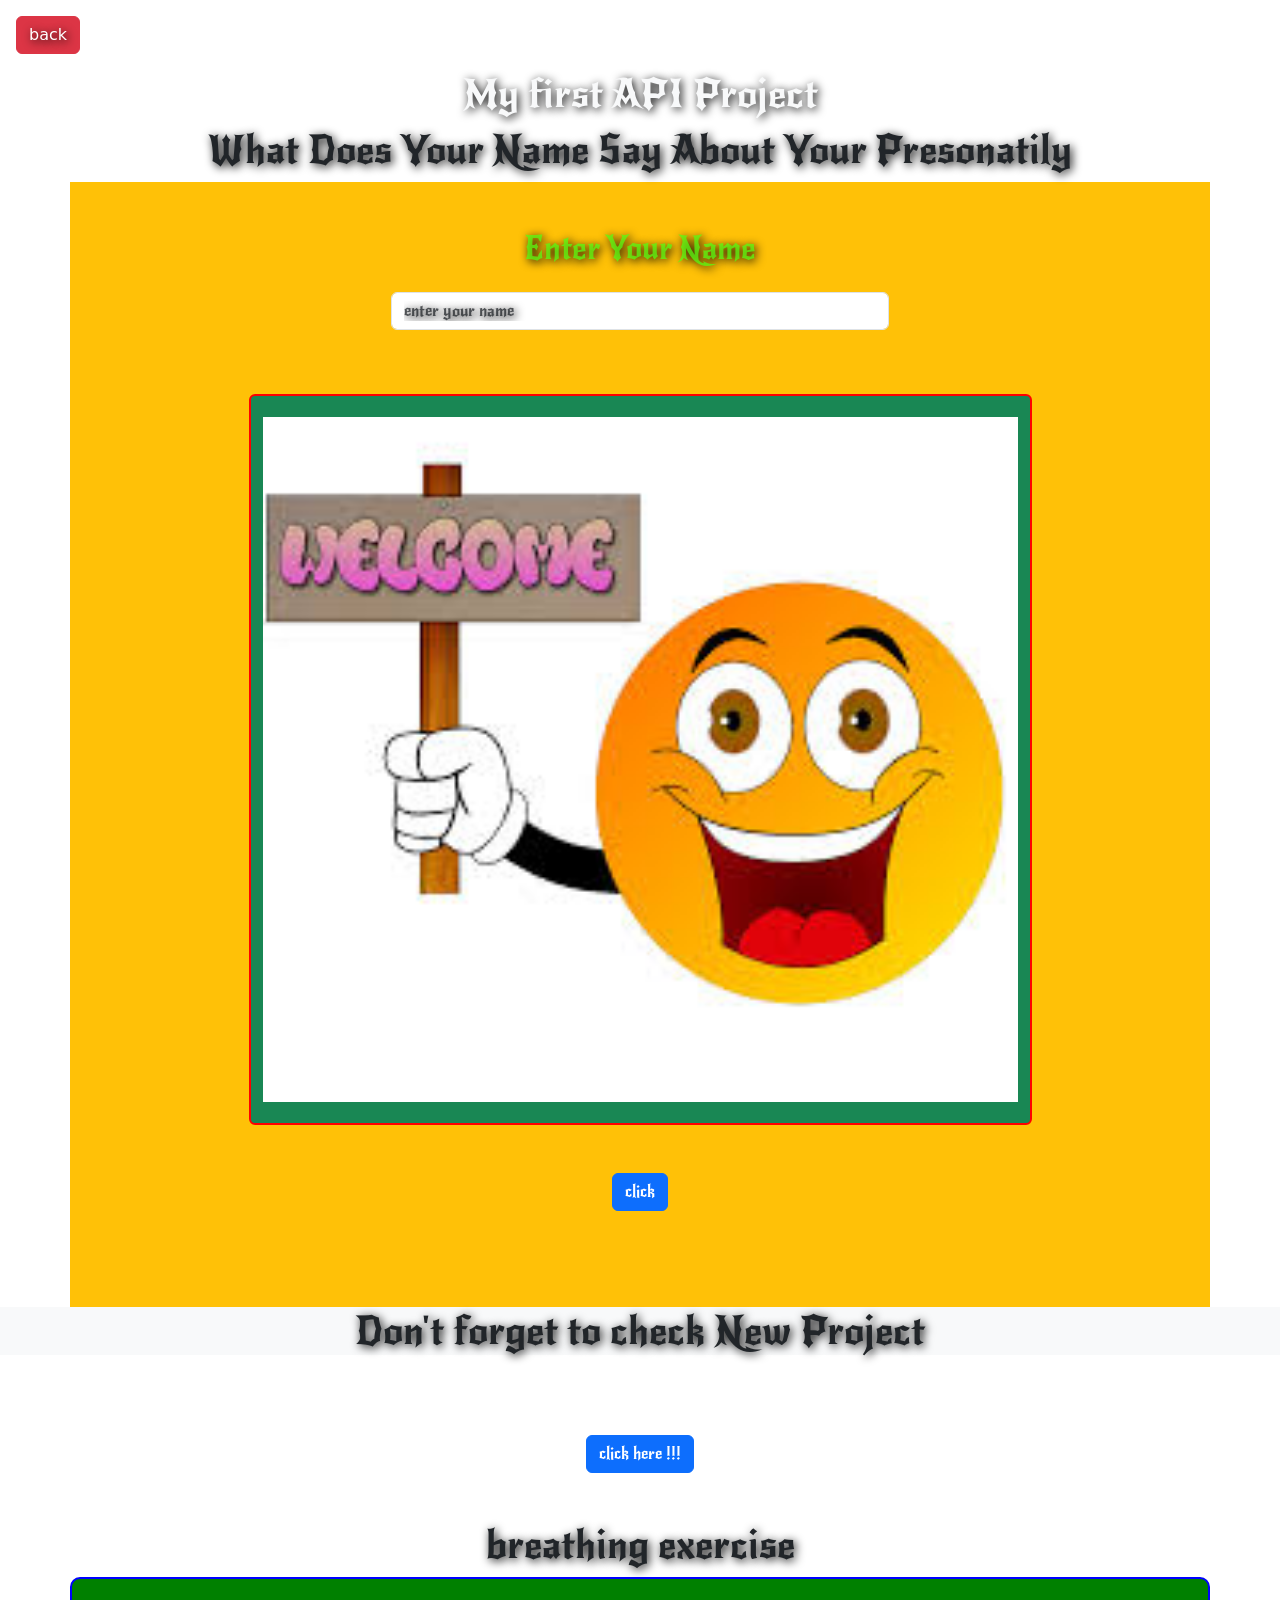
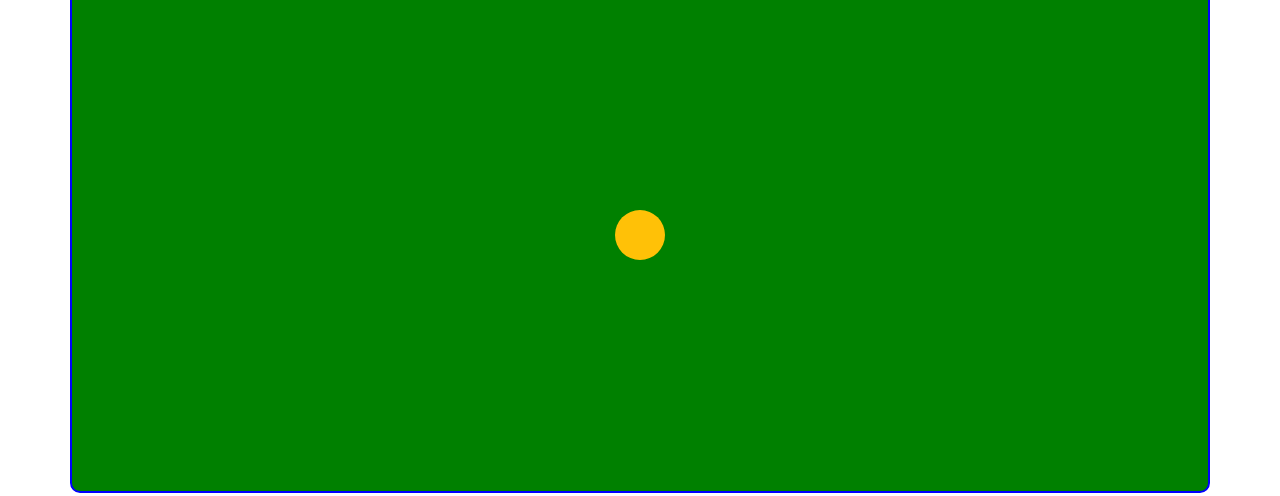
<file: index.html>
<!DOCTYPE html>
<html>
  <head>
    <meta http-equiv="content-type" content="text/html; charset=utf-8" />
     <meta name="viewport" content="width=device-width, initial-scale=1 minimum-scale=1.0, user-scalable=0">
    
    <title>api project</title>
    <link href="https://cdn.jsdelivr.net/npm/bootstrap@5.0.2/dist/css/bootstrap.min.css" rel="stylesheet" integrity="sha384-EVSTQN3/azprG1Anm3QDgpJLIm9Nao0Yz1ztcQTwFspd3yD65VohhpuuCOmLASjC" crossorigin="anonymous">
      <script src="js/jquery.min.js"></script>
    <link rel="preconnect" href="https://fonts.googleapis.com">
    <link rel="preconnect" href="https://fonts.gstatic.com" crossorigin>
    <link href="https://fonts.googleapis.com/css2?family=New+Rocker&display=swap" rel="stylesheet">
  <style>
    *{
      margin: 0;
      padding: 0;
      box-sizing: border-box;
      font-family: 'New Rocker', cursive;
    }
    h1,input{
      text-shadow: 2px 2px 10px  black;
      color:rgba(87,255,19,0.725);
    }
    img{
      height: 200px;
      min-width: 200px;
      padding: 2%;
      border: 2px solid red;
    }
    input{
      margin-bottom: 5px;
    }
  
    
     .rounded-circle{
    
    width:50px;
    height:50px;
    text-align:center;
    display:flex;
    column-count:1;
    left:25%;
    
    animation:move 3s linear infinite;
    animation-direction:alternate;
    
    z-index:99;
    
 }
      
      
      @-webkit-keyframes move{
    from{
    padding-left:50px;
    padding-top:50px;
    opacity:.7;
    
    }
    to{padding-left:150px;
    padding-top:150px;
    opacity:1;
    }
    
    }   
   .bb{
    height:40vh;
    border:2px solid blue;
    padding:20%;
    width:100%;
    margin: 3px 3px 3px 3px;
    border-radius: 10px;
    align-items:center;
    justify-content:center;
    display:flex;
    background-color:green;
    }
    </style>
  
  </head>
  <body>
    <input type="button"  class="btn btn-danger m-3 p-auto" id="back" value="back"/> 
    <h1 class="text-light text-center "> My first API Project </h1>
      <h1 class="  display-md-4 text-center text-dark">What Does Your Name Say About Your Presonatily </h1>
    <section class="container bg-warning p-5 row d-flex justify-content-center align-item-center m-auto " style=" column:1;">
      <h1 class="fs-2 text-center"> Enter Your Name</h1>
   
   <div class=" w-50">
     <input type="text" class="form-control  my-3 text-danger mx-auto "  id="myinput"   placeholder="enter your name"/><br /><br />
   </div>
   
    <img id="myimg" src="img/Wc.jpg" alt="" class=" h-25 bg-success rounded w-75"/><br />
    <div class=" w-50 mx-auto text-center my-auto">
      
    <button type="button" class="btn text-center  btn-primary w-auto h-auto m-5 smt">click</button>
    </div>
    
    </section>
    <div class=" d-block align-item-center text-center justify-content-center">
      
    <h1 class="h1 fs-1 text-dark bg-light ">Don't forget to  check New Project</h1><br />
    <a href="https://gdipesh.github.io/hepno" class="btn btn-primary my-5 " target="_blank"> click here !!!</a>
    </div>
    
    
<h1 class="fs-1 text-center text-dark" id="try"> breathing exercise </h1>
  <div class="bb container mx-auto" >
 	 <div class=" bg-warning text-center mx-5 my-5 rounded-circle"><br></div>
  </div>
    
    <script>
      $(document).ready(function(){
        $('.smt').click(function(){
        const name =   $('#myinput').val();
        $('#myimg').attr('src', `https://joeschmoe.io/api/v1/${name}`);
        });
      });
    $('#back').click(function(){
      window.history.go(-1)
    });
    </script>
  </body>
</html>
</file>
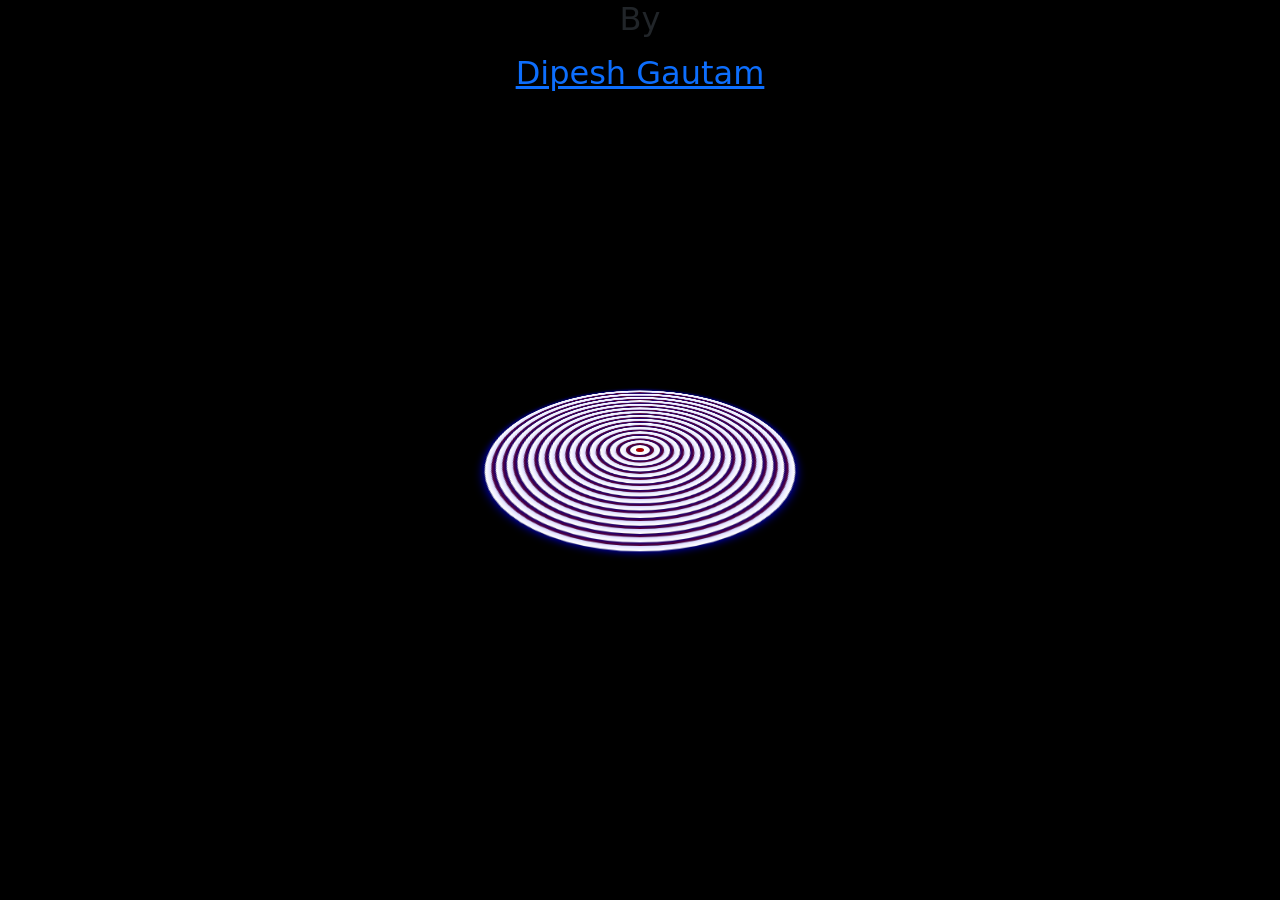
<file: hepno.html>
<!DOCTYPE html>
<html>
  <head>
    <meta http-equiv="content-type" content="text/html; charset=utf-8" />
           <meta name="viewport" content="width=device-width, initial-scale=1 minimum-scale=1.0, user-scalable=0">
        <meta name="discription" content="github project by gdipesh" />
    <title></title>
<!--     <script src="https://unpkg.com/react@17/umd/react.development.js" crossorigin></script>
<script src="https://unpkg.com/react-dom@17/umd/react-dom.development.js" crossorigin></script>
<script src="https://unpkg.com/@babel/standalone/babel.min.js"></script>
   -->
     <link href="https://cdn.jsdelivr.net/npm/bootstrap@5.0.2/dist/css/bootstrap.min.css" rel="stylesheet" integrity="sha384-EVSTQN3/azprG1Anm3QDgpJLIm9Nao0Yz1ztcQTwFspd3yD65VohhpuuCOmLASjC" crossorigin="anonymous">
     <script src="https://cdn.jsdelivr.net/npm/@popperjs/core@2.9.2/dist/umd/popper.min.js" integrity="sha384-IQsoLXl5PILFhosVNubq5LC7Qb9DXgDA9i+tQ8Zj3iwWAwPtgFTxbJ8NT4GN1R8p" crossorigin="anonymous"></script>
   <script src="https://cdn.jsdelivr.net/npm/bootstrap@5.0.2/dist/js/bootstrap.min.js" integrity="sha384-cVKIPhGWiC2Al4u+LWgxfKTRIcfu0JTxR+EQDz/bgldoEyl4H0zUF0QKbrJ0EcQF" crossorigin="anonymous"></script>
    <link rel="stylesheet" href="https://cdn.jsdelivr.net/npm/bootstrap-icons@1.7.1/font/bootstrap-icons.css">
     
     <link rel="stylesheet" href="loader.css"/>
     </head>
  <body>
 <h2 class="d-grid align-item-center  align-content-around fixed-top text-center">
   
 <p>By</p> <a href="https://gdipesh.com.np" style="">Dipesh Gautam</a><br />
 </h2> 
    <div class="loader">
      <span></span>
      <span></span>
      <span></span>
      <span></span>
      <span></span>
      <span></span>
      <span></span>
      <span></span>
      <span></span>
      <span></span>
      <span></span>
      <span></span>
      <span></span> 
      <span></span>
      <span></span>
    </div>
  </body>
</html>
</file>
<file: loader.css>
*{
  box-sizing: border-box;
  margin: 0;
  padding: 0;
}

body{
  min-height: 100vh;
  
  background-color:black;
  display: flex;
  align-items: center;
  justify-content: center;
}

.loader{
  display: block;
  position: relative;
  height: 300px;
  width: 300px;
  transform-style: preserve-3d;
  transform:perspective(500px) rotateX(60deg) ;
  
}
span{
  border:6px solid white;
  box-shadow: 0 0 10px blue, inset 0 0 8px red ;
  border-radius: 50%;
  position: absolute;
  box-sizing: border-box;
  
  animation: animate 2s ease-in-out infinite;
}
@keyframes animate{
  0%,100%{
    transform: transletZ(-100px);
  }
  50%{
    transform: translateZ(100px);
  }
  
}
span:nth-child(1){
  left: 0;
  right: 0;
  top: 0;
  bottom: 0;
  animation-delay: 0.2s;
}
span:nth-child(2){
  left: 10px;
  right: 10px;
  top: 10px;
  bottom: 10px;
  animation-delay: 0.3s;
}
span:nth-child(3){
  left: 20px;
  right: 20px;
  top: 20px;
  bottom: 20px;
  animation-delay: 0.4s;
}
span:nth-child(4){
  left: 30px;
  right: 30px;
  top: 30px;
  bottom: 30px;
  animation-delay: 0.5s;
}
span:nth-child(5){
  left: 40px;
  right: 40px;
  top: 40px;
  bottom: 40px;
  animation-delay: 0.6s;
}
span:nth-child(6){
  left: 50px;
  right: 50px;
  top: 50px;
  bottom: 50px;
  animation-delay: .7s;
}
span:nth-child(7){
  left: 60px;
  right: 60px;
  top: 60px;
  bottom: 60px;
  animation-delay: 0.8s;
}
span:nth-child(8){
  left: 70px;
  right: 70px;
  top: 70px;
  bottom: 70px;
  animation-delay: 0.9s;
}
span:nth-child(9){
  left: 80px;
  right: 80px;
  top: 80px;
  bottom: 80px;
  animation-delay: 1s;
}
span:nth-child(10){
  left: 90px;
  right: 90px;
  top: 90px;
  bottom: 90px;
  animation-delay: 1.2s;
}
span:nth-child(11){
  left: 100px;
  right: 100px;
  top: 100px;
  bottom: 100px;
  animation-delay: 1.3s;
}
span:nth-child(12){
  left: 110px;
  right: 110px;
  top: 110px;
  bottom: 110px;
  animation-delay: 1.4s;
}
span:nth-child(13){
  left: 120px;
  right: 120px;
  top: 120px;
  bottom: 120px;
  animation-delay: 1.5s;
}
span:nth-child(14){
  left: 130px;
  right: 130px;
  top: 130px;
  bottom: 130px;
  animation-delay: 1.6s;
}
span:nth-child(15){
  left: 140px;
  right: 140px;
  top: 140px;
  bottom: 140px;
  animation-delay: 1.7s;
}
span:nth-child(16){
  left: 145px;
  right: 145px;
  top: 145px;
  bottom: 145px;
  animation-delay: 1.8s;
}
a{
  display: grid;
  align-content: center ;
  align-items: center;
}
</file>
